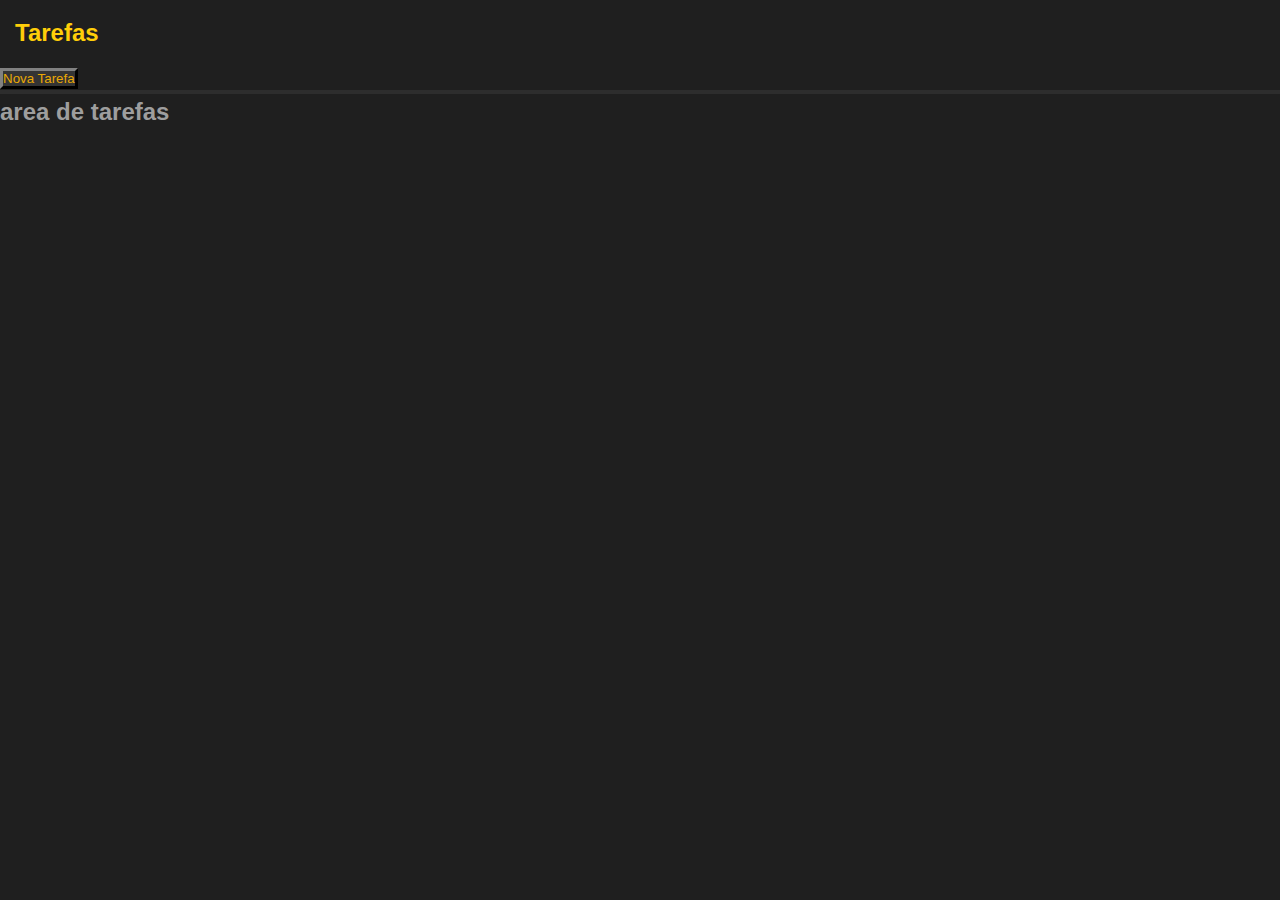
<file: GTgestordetarefas-main/index.html>
<!DOCTYPE html>
<html lang="pt">
<head>
    <meta charset="UTF-8">
    <meta name="viewport" content="width=device-width, initial-scale=1.0">
    <title>Page Title</title>
    <link rel="stylesheet" href="style.css">
</head>
<body>
    <header id="cabecalho">
        
      <h2>Tarefas</h2>
        
    </header>
        <button onclick="abrirJanela()" type="reset" class="botao">
          Nova Tarefa
        </button>
<hr>
    <main>
    <div id="overlay" class="overlay" onclick="fecharJanela()"></div>
    
    <div id="minhaJanela" class="janela-flutuante">
        
          <div id="cabecalho">
            <h2>Nova Tarefa</h2>
          </div>

        <form><!------------JANELA FLUTUANTE--------------->
            <label for="titulo">Título:</label>
              <input type="text" id="titulo" name="titulo" placeholder="Ex: Preparar relatório mensal">
          <br>

            <label for="Descrição">Descrição:</label>
              <input type="textarea" id="descrição" name="titulo" placeholder="Detalhes da tareja...">
          <br>

            <label for="Responsável">Responsável:</label>
              <input type="textarea" id="responsável="titulo" placeholder="Ex: Preparar relatório mensal">
          <br>

            <label for="area">Área:</label><br>
              <select id="area" name="area">
                <option value="">Selecione...</option>
                <option value="PMLS">Manutenção</option>
                <option value="IVD">TI</option>
            </select><br>

          <label for="Unidade Hospitalar">Unidade Hospitalar:</label>
          <input type="text" id="un.hospitalar" name="Unidade Hospitalar" placeholder="Ex: Preparar relatório mensal">
          <br>

          <label for="Equipamento">Equipamento:</label>
          <input type="textarea" id="equipamento" name="Equipamento" placeholder="Ex: Preparar relatório mensal">
          <br>

          <label for="Prioridade">Prioridade:</label>
            <select id="prioridade" name="Prioridade">
              <option value="">Selecione...</option>
              <option value="Alta">Alta</option>
              <option value="Média">Média</option>
              <option value="Baixa">Baixa</option>
          </select><br>

          <label for="Status">Status:</label>
            <select id="status" name="Status">
              <option value="">Selecione...</option>
              <option value="Pendente"></option>
              <option value="Em Andamento"></option>
              <option value="Concluido"></option>
            </select><br

          <label for="Data de Entrega">Data de Entrega:</label>
          <input type="data" id="data.entrega" name="Data de Entrega" placeholder="Ex: Preparar relatório mensal">
          <br>

          <button type="reset" class="botaoc">Cancelar:</button>

          <button type="submit" class="botao">Criar:</button>

        </form><!-----------------FIM JANELA------------------>
    </div>
    <div>
        <hr>

        <h2>area de tarefas</h2>
    </div>

    </main>

    <script src="script.js"></script>
</body>
</html>
</file>
<file: GTgestordetarefas-main/style.css>
/* Base simples */
* {
    margin: 0;
    padding: 0;
    
}

body {
    font-family: Arial, Helvetica, sans-serif;
    font-size: 16px;
    line-height: 1.5;
    background: #1f1f1f;
    color:  #9e9e9e;
}



/*=========================CABEÇALHO===================*/

#cabecalho{
   color: #ffce09;
   padding: 15px;
}



hr {
    border: none;
    height: 2px;
    background-color:#2d2d2d;
}

/*=======================FORMATAÇÂO ESTRUTURAL ===========*/





/*=======================FORMATAÇÂO ELEMENTOS===========*/

.botao{
    border: #2d2d2d;
    border-style: outset;
    color: #eaa904;
    background-color: #343434;
}

.botaoc{
    border: #464646;
    border-style: outset;
    color: #1f1f1f;
    background-color: #ffce09;
}

button.botao:active  {
    color: #535353;
    background-color: #2d2d2d2d;
}

 button.botaoc:active {
    border-style: outset;
    border-color: #000000;
    background: #c1a01b;
   
}
/*=======================JANELAS FLUTUANTES===========================*/


#janela[name^="area"]{
    display: inline;
}

.janela-flutuante select{
    background-color: #2d2d2d ;
    color: #9e9e9e;
}
.janela-flutuante input{
    background-color: #2d2d2d ;
    color: #9e9e9e;
}

 .janela-flutuante {
    display: none; /* Oculta inicialmente */
    position: fixed;
    top: 50%;
    left: 50%;
    transform: translate(-50%, -50%); /* Centraliza */
    width: 300px;
    padding: 20px;
    background-color: #1f1f1f;
    border: 2px solid #ccc;
    box-shadow: 0 4px 8px rgba(0,0,0,0.2);
    z-index: 1000; /* Fica acima de tudo */
  }

  /* Fundo escuro (Overlay) */
  .overlay {
    display: none;
    position: fixed;
    top: 0;
    left: 0;
    width: 100%;
    height: 100%;
    background-color: rgba(0,0,0,0.5);
    z-index: 999;
  }
</file>
